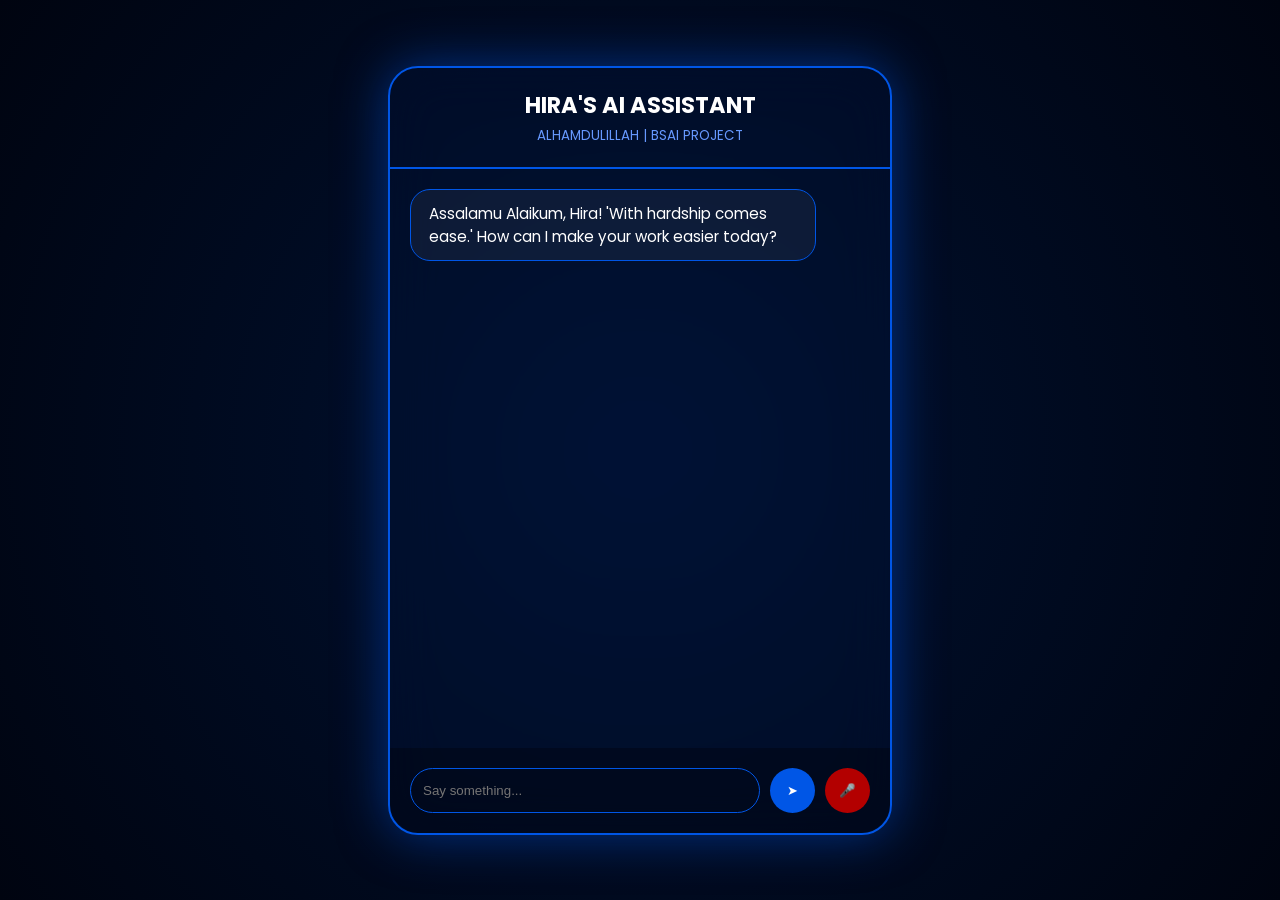
<file: templates/index.html>
<!DOCTYPE html>
<html lang="en">
<head>
    <meta charset="UTF-8">
    <meta name="viewport" content="width=device-width, initial-scale=1.0">
    <title>Hira's Royal AI</title>
    <link href="https://fonts.googleapis.com/css2?family=Poppins:wght@300;400;600&display=swap" rel="stylesheet">
    <style>
        :root { --royal-blue: #002366; --electric-blue: #0056e6; }
        body {
            font-family: 'Poppins', sans-serif;
            background: radial-gradient(circle, #001233 0%, #000410 100%);
            color: white; display: flex; justify-content: center; align-items: center;
            height: 100vh; margin: 0; overflow: hidden;
        }
        .chat-container {
            width: 100%; max-width: 500px; height: 85vh; 
            background: rgba(0, 20, 60, 0.3); backdrop-filter: blur(25px);
            border: 2px solid var(--electric-blue); border-radius: 30px;
            display: flex; flex-direction: column; box-shadow: 0 0 50px rgba(0, 86, 230, 0.5);
        }
        .hira-header { padding: 20px; text-align: center; border-bottom: 2px solid var(--electric-blue); }
        #chat-box { flex: 1; padding: 20px; overflow-y: auto; display: flex; flex-direction: column; gap: 15px; }
        .message { max-width: 80%; padding: 12px 18px; border-radius: 20px; font-size: 0.95rem; }
        .user-message { align-self: flex-end; background: linear-gradient(135deg, #0040cc 0%, #002366 100%); }
        .ai-message { align-self: flex-start; background: rgba(255, 255, 255, 0.05); border: 1px solid var(--electric-blue); }
        .input-area { padding: 20px; display: flex; gap: 10px; background: rgba(0, 0, 0, 0.3); border-radius: 0 0 30px 30px; }
        input { flex: 1; background: transparent; border: 1px solid var(--electric-blue); border-radius: 25px; padding: 12px; color: white; outline: none; }
        .icon-btn { background: var(--electric-blue); border: none; color: white; width: 45px; height: 45px; border-radius: 50%; cursor: pointer; }
        .mic-btn { background: #b30000; }
        .mic-btn.recording { animation: pulse 1s infinite; background: #ff0000; }
        @keyframes pulse { 0% { box-shadow: 0 0 0 0px rgba(255,0,0,0.7); } 100% { box-shadow: 0 0 0 10px rgba(255,0,0,0); } }
    </style>
</head>
<body>
    <div class="chat-container">
        <div class="hira-header">
            <h1 style="margin:0; font-size: 1.4rem;">HIRA'S AI ASSISTANT</h1>
            <small style="color: #6699ff;">ALHAMDULILLAH | BSAI PROJECT</small>
        </div>
        <div id="chat-box"></div>
        <div class="input-area">
            <input type="text" id="user-input" placeholder="Say something...">
            <button class="icon-btn" onclick="sendMessage()">➤</button>
            <button class="icon-btn mic-btn" id="mic-btn" onclick="startVoice()">🎤</button>
        </div>
    </div>

    <script>
        const chatBox = document.getElementById('chat-box');

        function speak(text) {
            window.speechSynthesis.cancel();
            const utterance = new SpeechSynthesisUtterance(text);
            utterance.lang = 'en-US';
            utterance.rate = 1.2; // Fast & Natural
            window.speechSynthesis.speak(utterance);
        }

        function appendMessage(text, type) {
            const div = document.createElement('div');
            div.className = `message ${type}`;
            div.innerText = text;
            chatBox.appendChild(div);
            chatBox.scrollTop = chatBox.scrollHeight;
        }

        async function sendMessage() {
            const input = document.getElementById('user-input');
            const msg = input.value.trim();
            if (!msg) return;
            appendMessage(msg, 'user-message');
            input.value = '';
            try {
                const response = await fetch('/chat', {
                    method: 'POST',
                    headers: {'Content-Type': 'application/json'},
                    body: JSON.stringify({message: msg})
                });
                const data = await response.json();
                appendMessage(data.reply, 'ai-message');
                speak(data.reply);
            } catch {
                appendMessage("I'm a bit sleepy. Check your connection!", 'ai-message');
            }
        }

        function startVoice() {
            const recognition = new (window.SpeechRecognition || window.webkitSpeechRecognition)();
            const micBtn = document.getElementById('mic-btn');
            recognition.onstart = () => micBtn.classList.add('recording');
            recognition.onresult = (event) => {
                document.getElementById('user-input').value = event.results[0][0].transcript;
                micBtn.classList.remove('recording');
                sendMessage();
            };
            recognition.onerror = () => micBtn.classList.remove('recording');
            recognition.onend = () => micBtn.classList.remove('recording');
            recognition.start();
        }

        window.onload = () => {
            const welcome = "Assalamu Alaikum, Hira! 'With hardship comes ease.' How can I make your work easier today?";
            appendMessage(welcome, 'ai-message');
            speak(welcome);
        };
    </script>
</body>
</html>
</file>
